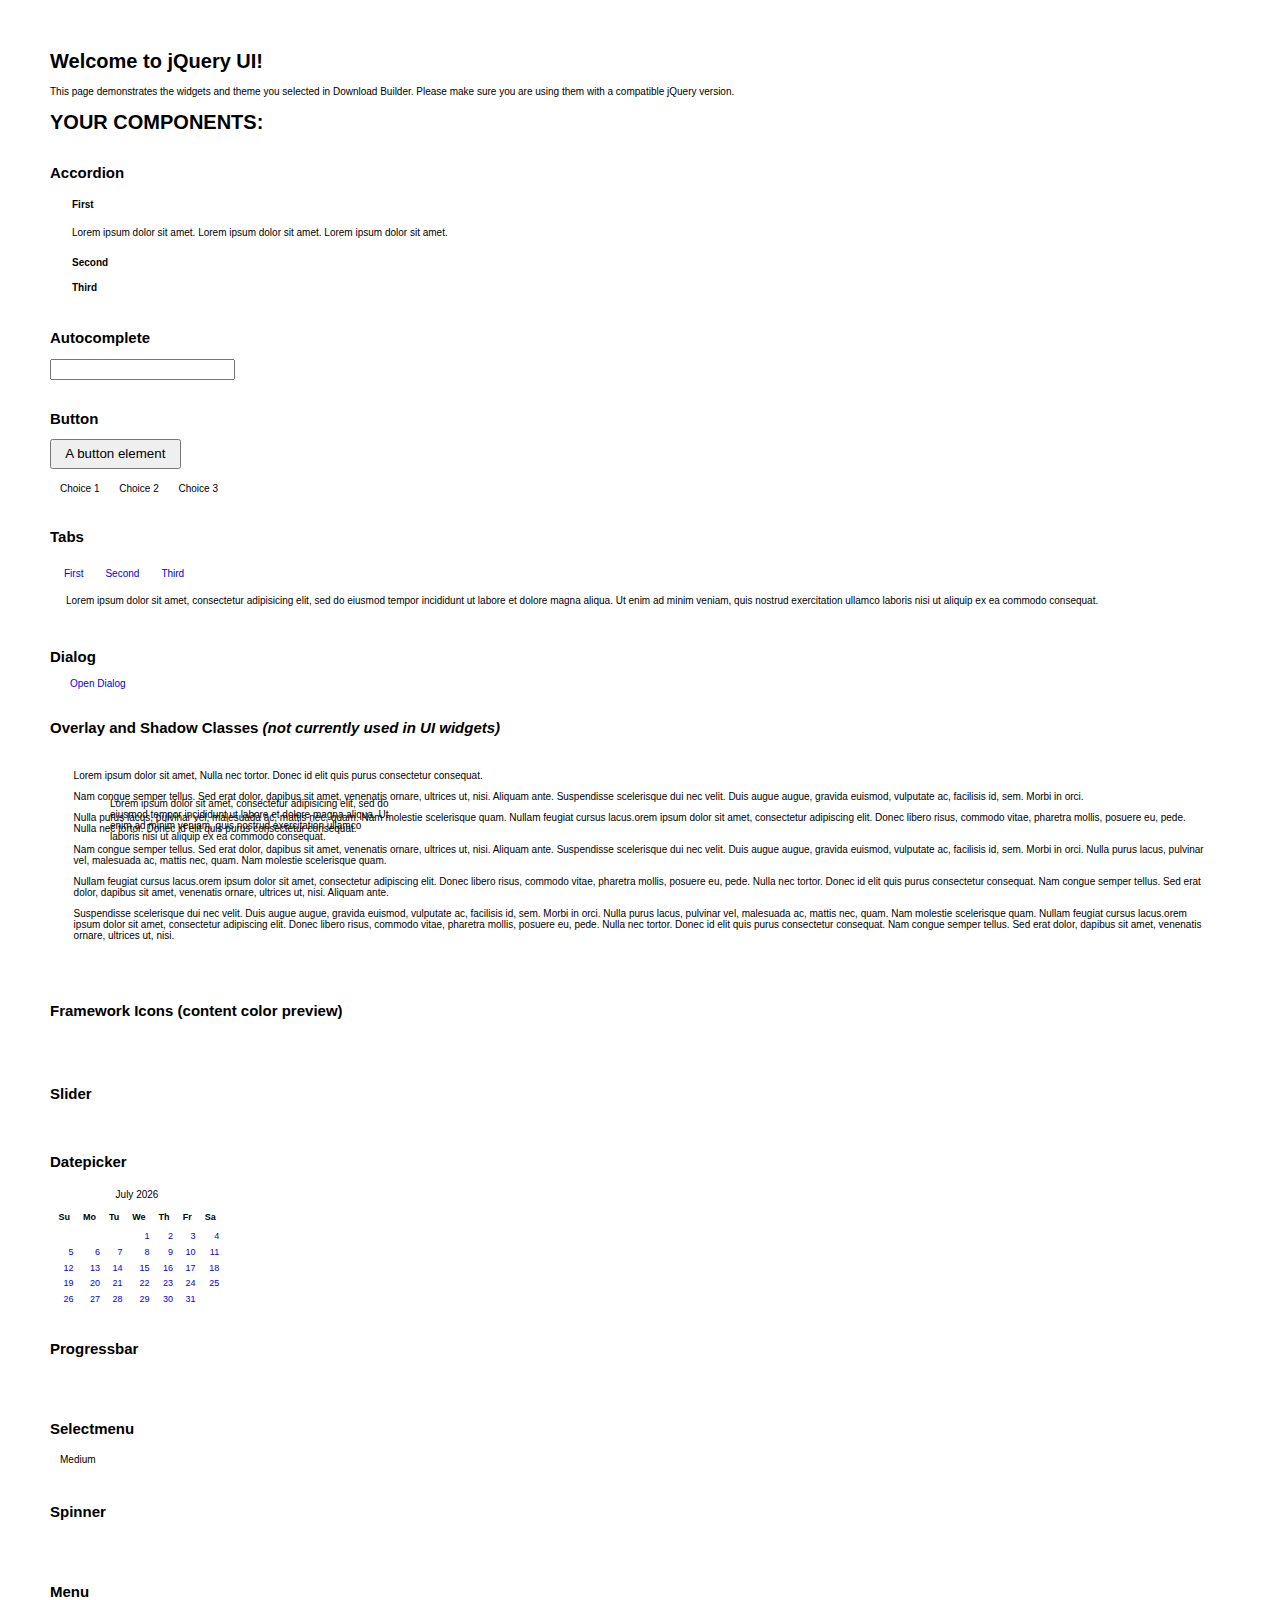
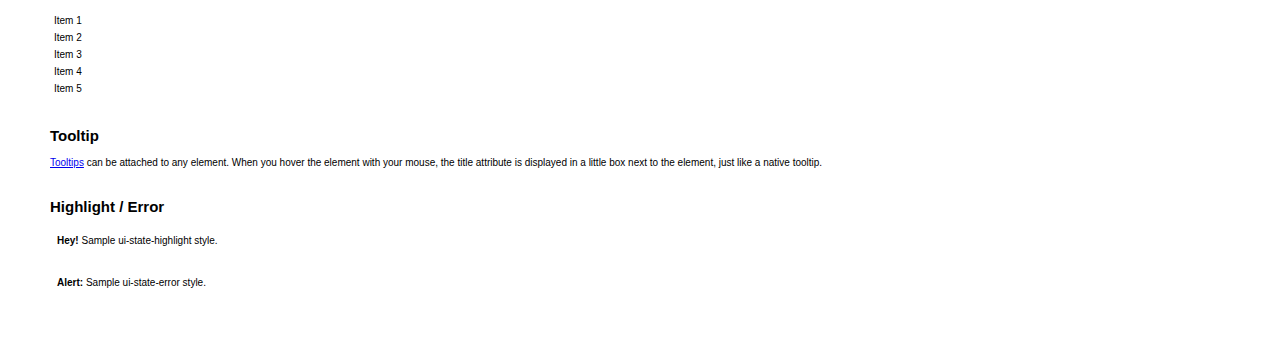
<file: aprendiendo/js/js/jquery-ui-1.11.4.custom/index.html>
<!doctype html>
<html lang="us">
<head>
	<meta charset="utf-8">
	<title>jQuery UI Example Page</title>
	<link href="jquery-ui.css" rel="stylesheet">
	<style>
	body{
		font: 62.5% "Trebuchet MS", sans-serif;
		margin: 50px;
	}
	.demoHeaders {
		margin-top: 2em;
	}
	#dialog-link {
		padding: .4em 1em .4em 20px;
		text-decoration: none;
		position: relative;
	}
	#dialog-link span.ui-icon {
		margin: 0 5px 0 0;
		position: absolute;
		left: .2em;
		top: 50%;
		margin-top: -8px;
	}
	#icons {
		margin: 0;
		padding: 0;
	}
	#icons li {
		margin: 2px;
		position: relative;
		padding: 4px 0;
		cursor: pointer;
		float: left;
		list-style: none;
	}
	#icons span.ui-icon {
		float: left;
		margin: 0 4px;
	}
	.fakewindowcontain .ui-widget-overlay {
		position: absolute;
	}
	select {
		width: 200px;
	}
	</style>
</head>
<body>

<h1>Welcome to jQuery UI!</h1>

<div class="ui-widget">
	<p>This page demonstrates the widgets and theme you selected in Download Builder. Please make sure you are using them with a compatible jQuery version.</p>
</div>

<h1>YOUR COMPONENTS:</h1>


<!-- Accordion -->
<h2 class="demoHeaders">Accordion</h2>
<div id="accordion">
	<h3>First</h3>
	<div>Lorem ipsum dolor sit amet. Lorem ipsum dolor sit amet. Lorem ipsum dolor sit amet.</div>
	<h3>Second</h3>
	<div>Phasellus mattis tincidunt nibh.</div>
	<h3>Third</h3>
	<div>Nam dui erat, auctor a, dignissim quis.</div>
</div>



<!-- Autocomplete -->
<h2 class="demoHeaders">Autocomplete</h2>
<div>
	<input id="autocomplete" title="type &quot;a&quot;">
</div>



<!-- Button -->
<h2 class="demoHeaders">Button</h2>
<button id="button">A button element</button>
<form style="margin-top: 1em;">
	<div id="radioset">
		<input type="radio" id="radio1" name="radio"><label for="radio1">Choice 1</label>
		<input type="radio" id="radio2" name="radio" checked="checked"><label for="radio2">Choice 2</label>
		<input type="radio" id="radio3" name="radio"><label for="radio3">Choice 3</label>
	</div>
</form>



<!-- Tabs -->
<h2 class="demoHeaders">Tabs</h2>
<div id="tabs">
	<ul>
		<li><a href="#tabs-1">First</a></li>
		<li><a href="#tabs-2">Second</a></li>
		<li><a href="#tabs-3">Third</a></li>
	</ul>
	<div id="tabs-1">Lorem ipsum dolor sit amet, consectetur adipisicing elit, sed do eiusmod tempor incididunt ut labore et dolore magna aliqua. Ut enim ad minim veniam, quis nostrud exercitation ullamco laboris nisi ut aliquip ex ea commodo consequat.</div>
	<div id="tabs-2">Phasellus mattis tincidunt nibh. Cras orci urna, blandit id, pretium vel, aliquet ornare, felis. Maecenas scelerisque sem non nisl. Fusce sed lorem in enim dictum bibendum.</div>
	<div id="tabs-3">Nam dui erat, auctor a, dignissim quis, sollicitudin eu, felis. Pellentesque nisi urna, interdum eget, sagittis et, consequat vestibulum, lacus. Mauris porttitor ullamcorper augue.</div>
</div>



<!-- Dialog NOTE: Dialog is not generated by UI in this demo so it can be visually styled in themeroller-->
<h2 class="demoHeaders">Dialog</h2>
<p><a href="#" id="dialog-link" class="ui-state-default ui-corner-all"><span class="ui-icon ui-icon-newwin"></span>Open Dialog</a></p>

<h2 class="demoHeaders">Overlay and Shadow Classes <em>(not currently used in UI widgets)</em></h2>
<div style="position: relative; width: 96%; height: 200px; padding:1% 2%; overflow:hidden;" class="fakewindowcontain">
	<p>Lorem ipsum dolor sit amet,  Nulla nec tortor. Donec id elit quis purus consectetur consequat. </p><p>Nam congue semper tellus. Sed erat dolor, dapibus sit amet, venenatis ornare, ultrices ut, nisi. Aliquam ante. Suspendisse scelerisque dui nec velit. Duis augue augue, gravida euismod, vulputate ac, facilisis id, sem. Morbi in orci. </p><p>Nulla purus lacus, pulvinar vel, malesuada ac, mattis nec, quam. Nam molestie scelerisque quam. Nullam feugiat cursus lacus.orem ipsum dolor sit amet, consectetur adipiscing elit. Donec libero risus, commodo vitae, pharetra mollis, posuere eu, pede. Nulla nec tortor. Donec id elit quis purus consectetur consequat. </p><p>Nam congue semper tellus. Sed erat dolor, dapibus sit amet, venenatis ornare, ultrices ut, nisi. Aliquam ante. Suspendisse scelerisque dui nec velit. Duis augue augue, gravida euismod, vulputate ac, facilisis id, sem. Morbi in orci. Nulla purus lacus, pulvinar vel, malesuada ac, mattis nec, quam. Nam molestie scelerisque quam. </p><p>Nullam feugiat cursus lacus.orem ipsum dolor sit amet, consectetur adipiscing elit. Donec libero risus, commodo vitae, pharetra mollis, posuere eu, pede. Nulla nec tortor. Donec id elit quis purus consectetur consequat. Nam congue semper tellus. Sed erat dolor, dapibus sit amet, venenatis ornare, ultrices ut, nisi. Aliquam ante. </p><p>Suspendisse scelerisque dui nec velit. Duis augue augue, gravida euismod, vulputate ac, facilisis id, sem. Morbi in orci. Nulla purus lacus, pulvinar vel, malesuada ac, mattis nec, quam. Nam molestie scelerisque quam. Nullam feugiat cursus lacus.orem ipsum dolor sit amet, consectetur adipiscing elit. Donec libero risus, commodo vitae, pharetra mollis, posuere eu, pede. Nulla nec tortor. Donec id elit quis purus consectetur consequat. Nam congue semper tellus. Sed erat dolor, dapibus sit amet, venenatis ornare, ultrices ut, nisi. </p>

	<!-- ui-dialog -->
	<div class="ui-overlay"><div class="ui-widget-overlay"></div><div class="ui-widget-shadow ui-corner-all" style="width: 302px; height: 152px; position: absolute; left: 50px; top: 30px;"></div></div>
	<div style="position: absolute; width: 280px; height: 130px;left: 50px; top: 30px; padding: 10px;" class="ui-widget ui-widget-content ui-corner-all">
		<div class="ui-dialog-content ui-widget-content" style="background: none; border: 0;">
			<p>Lorem ipsum dolor sit amet, consectetur adipisicing elit, sed do eiusmod tempor incididunt ut labore et dolore magna aliqua. Ut enim ad minim veniam, quis nostrud exercitation ullamco laboris nisi ut aliquip ex ea commodo consequat.</p>
		</div>
	</div>

</div>

<!-- ui-dialog -->
<div id="dialog" title="Dialog Title">
	<p>Lorem ipsum dolor sit amet, consectetur adipisicing elit, sed do eiusmod tempor incididunt ut labore et dolore magna aliqua. Ut enim ad minim veniam, quis nostrud exercitation ullamco laboris nisi ut aliquip ex ea commodo consequat.</p>
</div>



<h2 class="demoHeaders">Framework Icons (content color preview)</h2>
<ul id="icons" class="ui-widget ui-helper-clearfix">
	<li class="ui-state-default ui-corner-all" title=".ui-icon-carat-1-n"><span class="ui-icon ui-icon-carat-1-n"></span></li>
	<li class="ui-state-default ui-corner-all" title=".ui-icon-carat-1-ne"><span class="ui-icon ui-icon-carat-1-ne"></span></li>
	<li class="ui-state-default ui-corner-all" title=".ui-icon-carat-1-e"><span class="ui-icon ui-icon-carat-1-e"></span></li>
	<li class="ui-state-default ui-corner-all" title=".ui-icon-carat-1-se"><span class="ui-icon ui-icon-carat-1-se"></span></li>
	<li class="ui-state-default ui-corner-all" title=".ui-icon-carat-1-s"><span class="ui-icon ui-icon-carat-1-s"></span></li>
	<li class="ui-state-default ui-corner-all" title=".ui-icon-carat-1-sw"><span class="ui-icon ui-icon-carat-1-sw"></span></li>
	<li class="ui-state-default ui-corner-all" title=".ui-icon-carat-1-w"><span class="ui-icon ui-icon-carat-1-w"></span></li>
	<li class="ui-state-default ui-corner-all" title=".ui-icon-carat-1-nw"><span class="ui-icon ui-icon-carat-1-nw"></span></li>
	<li class="ui-state-default ui-corner-all" title=".ui-icon-carat-2-n-s"><span class="ui-icon ui-icon-carat-2-n-s"></span></li>
	<li class="ui-state-default ui-corner-all" title=".ui-icon-carat-2-e-w"><span class="ui-icon ui-icon-carat-2-e-w"></span></li>
	<li class="ui-state-default ui-corner-all" title=".ui-icon-triangle-1-n"><span class="ui-icon ui-icon-triangle-1-n"></span></li>
	<li class="ui-state-default ui-corner-all" title=".ui-icon-triangle-1-ne"><span class="ui-icon ui-icon-triangle-1-ne"></span></li>
	<li class="ui-state-default ui-corner-all" title=".ui-icon-triangle-1-e"><span class="ui-icon ui-icon-triangle-1-e"></span></li>
	<li class="ui-state-default ui-corner-all" title=".ui-icon-triangle-1-se"><span class="ui-icon ui-icon-triangle-1-se"></span></li>
	<li class="ui-state-default ui-corner-all" title=".ui-icon-triangle-1-s"><span class="ui-icon ui-icon-triangle-1-s"></span></li>
	<li class="ui-state-default ui-corner-all" title=".ui-icon-triangle-1-sw"><span class="ui-icon ui-icon-triangle-1-sw"></span></li>
	<li class="ui-state-default ui-corner-all" title=".ui-icon-triangle-1-w"><span class="ui-icon ui-icon-triangle-1-w"></span></li>
	<li class="ui-state-default ui-corner-all" title=".ui-icon-triangle-1-nw"><span class="ui-icon ui-icon-triangle-1-nw"></span></li>
	<li class="ui-state-default ui-corner-all" title=".ui-icon-triangle-2-n-s"><span class="ui-icon ui-icon-triangle-2-n-s"></span></li>
	<li class="ui-state-default ui-corner-all" title=".ui-icon-triangle-2-e-w"><span class="ui-icon ui-icon-triangle-2-e-w"></span></li>
	<li class="ui-state-default ui-corner-all" title=".ui-icon-arrow-1-n"><span class="ui-icon ui-icon-arrow-1-n"></span></li>
	<li class="ui-state-default ui-corner-all" title=".ui-icon-arrow-1-ne"><span class="ui-icon ui-icon-arrow-1-ne"></span></li>
	<li class="ui-state-default ui-corner-all" title=".ui-icon-arrow-1-e"><span class="ui-icon ui-icon-arrow-1-e"></span></li>
	<li class="ui-state-default ui-corner-all" title=".ui-icon-arrow-1-se"><span class="ui-icon ui-icon-arrow-1-se"></span></li>
	<li class="ui-state-default ui-corner-all" title=".ui-icon-arrow-1-s"><span class="ui-icon ui-icon-arrow-1-s"></span></li>
	<li class="ui-state-default ui-corner-all" title=".ui-icon-arrow-1-sw"><span class="ui-icon ui-icon-arrow-1-sw"></span></li>
	<li class="ui-state-default ui-corner-all" title=".ui-icon-arrow-1-w"><span class="ui-icon ui-icon-arrow-1-w"></span></li>
	<li class="ui-state-default ui-corner-all" title=".ui-icon-arrow-1-nw"><span class="ui-icon ui-icon-arrow-1-nw"></span></li>
	<li class="ui-state-default ui-corner-all" title=".ui-icon-arrow-2-n-s"><span class="ui-icon ui-icon-arrow-2-n-s"></span></li>
	<li class="ui-state-default ui-corner-all" title=".ui-icon-arrow-2-ne-sw"><span class="ui-icon ui-icon-arrow-2-ne-sw"></span></li>
	<li class="ui-state-default ui-corner-all" title=".ui-icon-arrow-2-e-w"><span class="ui-icon ui-icon-arrow-2-e-w"></span></li>
	<li class="ui-state-default ui-corner-all" title=".ui-icon-arrow-2-se-nw"><span class="ui-icon ui-icon-arrow-2-se-nw"></span></li>
	<li class="ui-state-default ui-corner-all" title=".ui-icon-arrowstop-1-n"><span class="ui-icon ui-icon-arrowstop-1-n"></span></li>
	<li class="ui-state-default ui-corner-all" title=".ui-icon-arrowstop-1-e"><span class="ui-icon ui-icon-arrowstop-1-e"></span></li>
	<li class="ui-state-default ui-corner-all" title=".ui-icon-arrowstop-1-s"><span class="ui-icon ui-icon-arrowstop-1-s"></span></li>
	<li class="ui-state-default ui-corner-all" title=".ui-icon-arrowstop-1-w"><span class="ui-icon ui-icon-arrowstop-1-w"></span></li>
	<li class="ui-state-default ui-corner-all" title=".ui-icon-arrowthick-1-n"><span class="ui-icon ui-icon-arrowthick-1-n"></span></li>
	<li class="ui-state-default ui-corner-all" title=".ui-icon-arrowthick-1-ne"><span class="ui-icon ui-icon-arrowthick-1-ne"></span></li>
	<li class="ui-state-default ui-corner-all" title=".ui-icon-arrowthick-1-e"><span class="ui-icon ui-icon-arrowthick-1-e"></span></li>
	<li class="ui-state-default ui-corner-all" title=".ui-icon-arrowthick-1-se"><span class="ui-icon ui-icon-arrowthick-1-se"></span></li>
	<li class="ui-state-default ui-corner-all" title=".ui-icon-arrowthick-1-s"><span class="ui-icon ui-icon-arrowthick-1-s"></span></li>
	<li class="ui-state-default ui-corner-all" title=".ui-icon-arrowthick-1-sw"><span class="ui-icon ui-icon-arrowthick-1-sw"></span></li>
	<li class="ui-state-default ui-corner-all" title=".ui-icon-arrowthick-1-w"><span class="ui-icon ui-icon-arrowthick-1-w"></span></li>
	<li class="ui-state-default ui-corner-all" title=".ui-icon-arrowthick-1-nw"><span class="ui-icon ui-icon-arrowthick-1-nw"></span></li>
	<li class="ui-state-default ui-corner-all" title=".ui-icon-arrowthick-2-n-s"><span class="ui-icon ui-icon-arrowthick-2-n-s"></span></li>
	<li class="ui-state-default ui-corner-all" title=".ui-icon-arrowthick-2-ne-sw"><span class="ui-icon ui-icon-arrowthick-2-ne-sw"></span></li>
	<li class="ui-state-default ui-corner-all" title=".ui-icon-arrowthick-2-e-w"><span class="ui-icon ui-icon-arrowthick-2-e-w"></span></li>
	<li class="ui-state-default ui-corner-all" title=".ui-icon-arrowthick-2-se-nw"><span class="ui-icon ui-icon-arrowthick-2-se-nw"></span></li>
	<li class="ui-state-default ui-corner-all" title=".ui-icon-arrowthickstop-1-n"><span class="ui-icon ui-icon-arrowthickstop-1-n"></span></li>
	<li class="ui-state-default ui-corner-all" title=".ui-icon-arrowthickstop-1-e"><span class="ui-icon ui-icon-arrowthickstop-1-e"></span></li>
	<li class="ui-state-default ui-corner-all" title=".ui-icon-arrowthickstop-1-s"><span class="ui-icon ui-icon-arrowthickstop-1-s"></span></li>
	<li class="ui-state-default ui-corner-all" title=".ui-icon-arrowthickstop-1-w"><span class="ui-icon ui-icon-arrowthickstop-1-w"></span></li>
	<li class="ui-state-default ui-corner-all" title=".ui-icon-arrowreturnthick-1-w"><span class="ui-icon ui-icon-arrowreturnthick-1-w"></span></li>
	<li class="ui-state-default ui-corner-all" title=".ui-icon-arrowreturnthick-1-n"><span class="ui-icon ui-icon-arrowreturnthick-1-n"></span></li>
	<li class="ui-state-default ui-corner-all" title=".ui-icon-arrowreturnthick-1-e"><span class="ui-icon ui-icon-arrowreturnthick-1-e"></span></li>
	<li class="ui-state-default ui-corner-all" title=".ui-icon-arrowreturnthick-1-s"><span class="ui-icon ui-icon-arrowreturnthick-1-s"></span></li>
	<li class="ui-state-default ui-corner-all" title=".ui-icon-arrowreturn-1-w"><span class="ui-icon ui-icon-arrowreturn-1-w"></span></li>
	<li class="ui-state-default ui-corner-all" title=".ui-icon-arrowreturn-1-n"><span class="ui-icon ui-icon-arrowreturn-1-n"></span></li>
	<li class="ui-state-default ui-corner-all" title=".ui-icon-arrowreturn-1-e"><span class="ui-icon ui-icon-arrowreturn-1-e"></span></li>
	<li class="ui-state-default ui-corner-all" title=".ui-icon-arrowreturn-1-s"><span class="ui-icon ui-icon-arrowreturn-1-s"></span></li>
	<li class="ui-state-default ui-corner-all" title=".ui-icon-arrowrefresh-1-w"><span class="ui-icon ui-icon-arrowrefresh-1-w"></span></li>
	<li class="ui-state-default ui-corner-all" title=".ui-icon-arrowrefresh-1-n"><span class="ui-icon ui-icon-arrowrefresh-1-n"></span></li>
	<li class="ui-state-default ui-corner-all" title=".ui-icon-arrowrefresh-1-e"><span class="ui-icon ui-icon-arrowrefresh-1-e"></span></li>
	<li class="ui-state-default ui-corner-all" title=".ui-icon-arrowrefresh-1-s"><span class="ui-icon ui-icon-arrowrefresh-1-s"></span></li>
	<li class="ui-state-default ui-corner-all" title=".ui-icon-arrow-4"><span class="ui-icon ui-icon-arrow-4"></span></li>
	<li class="ui-state-default ui-corner-all" title=".ui-icon-arrow-4-diag"><span class="ui-icon ui-icon-arrow-4-diag"></span></li>
	<li class="ui-state-default ui-corner-all" title=".ui-icon-extlink"><span class="ui-icon ui-icon-extlink"></span></li>
	<li class="ui-state-default ui-corner-all" title=".ui-icon-newwin"><span class="ui-icon ui-icon-newwin"></span></li>
	<li class="ui-state-default ui-corner-all" title=".ui-icon-refresh"><span class="ui-icon ui-icon-refresh"></span></li>
	<li class="ui-state-default ui-corner-all" title=".ui-icon-shuffle"><span class="ui-icon ui-icon-shuffle"></span></li>
	<li class="ui-state-default ui-corner-all" title=".ui-icon-transfer-e-w"><span class="ui-icon ui-icon-transfer-e-w"></span></li>
	<li class="ui-state-default ui-corner-all" title=".ui-icon-transferthick-e-w"><span class="ui-icon ui-icon-transferthick-e-w"></span></li>
	<li class="ui-state-default ui-corner-all" title=".ui-icon-folder-collapsed"><span class="ui-icon ui-icon-folder-collapsed"></span></li>
	<li class="ui-state-default ui-corner-all" title=".ui-icon-folder-open"><span class="ui-icon ui-icon-folder-open"></span></li>
	<li class="ui-state-default ui-corner-all" title=".ui-icon-document"><span class="ui-icon ui-icon-document"></span></li>
	<li class="ui-state-default ui-corner-all" title=".ui-icon-document-b"><span class="ui-icon ui-icon-document-b"></span></li>
	<li class="ui-state-default ui-corner-all" title=".ui-icon-note"><span class="ui-icon ui-icon-note"></span></li>
	<li class="ui-state-default ui-corner-all" title=".ui-icon-mail-closed"><span class="ui-icon ui-icon-mail-closed"></span></li>
	<li class="ui-state-default ui-corner-all" title=".ui-icon-mail-open"><span class="ui-icon ui-icon-mail-open"></span></li>
	<li class="ui-state-default ui-corner-all" title=".ui-icon-suitcase"><span class="ui-icon ui-icon-suitcase"></span></li>
	<li class="ui-state-default ui-corner-all" title=".ui-icon-comment"><span class="ui-icon ui-icon-comment"></span></li>
	<li class="ui-state-default ui-corner-all" title=".ui-icon-person"><span class="ui-icon ui-icon-person"></span></li>
	<li class="ui-state-default ui-corner-all" title=".ui-icon-print"><span class="ui-icon ui-icon-print"></span></li>
	<li class="ui-state-default ui-corner-all" title=".ui-icon-trash"><span class="ui-icon ui-icon-trash"></span></li>
	<li class="ui-state-default ui-corner-all" title=".ui-icon-locked"><span class="ui-icon ui-icon-locked"></span></li>
	<li class="ui-state-default ui-corner-all" title=".ui-icon-unlocked"><span class="ui-icon ui-icon-unlocked"></span></li>
	<li class="ui-state-default ui-corner-all" title=".ui-icon-bookmark"><span class="ui-icon ui-icon-bookmark"></span></li>
	<li class="ui-state-default ui-corner-all" title=".ui-icon-tag"><span class="ui-icon ui-icon-tag"></span></li>
	<li class="ui-state-default ui-corner-all" title=".ui-icon-home"><span class="ui-icon ui-icon-home"></span></li>
	<li class="ui-state-default ui-corner-all" title=".ui-icon-flag"><span class="ui-icon ui-icon-flag"></span></li>
	<li class="ui-state-default ui-corner-all" title=".ui-icon-calculator"><span class="ui-icon ui-icon-calculator"></span></li>
	<li class="ui-state-default ui-corner-all" title=".ui-icon-cart"><span class="ui-icon ui-icon-cart"></span></li>
	<li class="ui-state-default ui-corner-all" title=".ui-icon-pencil"><span class="ui-icon ui-icon-pencil"></span></li>
	<li class="ui-state-default ui-corner-all" title=".ui-icon-clock"><span class="ui-icon ui-icon-clock"></span></li>
	<li class="ui-state-default ui-corner-all" title=".ui-icon-disk"><span class="ui-icon ui-icon-disk"></span></li>
	<li class="ui-state-default ui-corner-all" title=".ui-icon-calendar"><span class="ui-icon ui-icon-calendar"></span></li>
	<li class="ui-state-default ui-corner-all" title=".ui-icon-zoomin"><span class="ui-icon ui-icon-zoomin"></span></li>
	<li class="ui-state-default ui-corner-all" title=".ui-icon-zoomout"><span class="ui-icon ui-icon-zoomout"></span></li>
	<li class="ui-state-default ui-corner-all" title=".ui-icon-search"><span class="ui-icon ui-icon-search"></span></li>
	<li class="ui-state-default ui-corner-all" title=".ui-icon-wrench"><span class="ui-icon ui-icon-wrench"></span></li>
	<li class="ui-state-default ui-corner-all" title=".ui-icon-gear"><span class="ui-icon ui-icon-gear"></span></li>
	<li class="ui-state-default ui-corner-all" title=".ui-icon-heart"><span class="ui-icon ui-icon-heart"></span></li>
	<li class="ui-state-default ui-corner-all" title=".ui-icon-star"><span class="ui-icon ui-icon-star"></span></li>
	<li class="ui-state-default ui-corner-all" title=".ui-icon-link"><span class="ui-icon ui-icon-link"></span></li>
	<li class="ui-state-default ui-corner-all" title=".ui-icon-cancel"><span class="ui-icon ui-icon-cancel"></span></li>
	<li class="ui-state-default ui-corner-all" title=".ui-icon-plus"><span class="ui-icon ui-icon-plus"></span></li>
	<li class="ui-state-default ui-corner-all" title=".ui-icon-plusthick"><span class="ui-icon ui-icon-plusthick"></span></li>
	<li class="ui-state-default ui-corner-all" title=".ui-icon-minus"><span class="ui-icon ui-icon-minus"></span></li>
	<li class="ui-state-default ui-corner-all" title=".ui-icon-minusthick"><span class="ui-icon ui-icon-minusthick"></span></li>
	<li class="ui-state-default ui-corner-all" title=".ui-icon-close"><span class="ui-icon ui-icon-close"></span></li>
	<li class="ui-state-default ui-corner-all" title=".ui-icon-closethick"><span class="ui-icon ui-icon-closethick"></span></li>
	<li class="ui-state-default ui-corner-all" title=".ui-icon-key"><span class="ui-icon ui-icon-key"></span></li>
	<li class="ui-state-default ui-corner-all" title=".ui-icon-lightbulb"><span class="ui-icon ui-icon-lightbulb"></span></li>
	<li class="ui-state-default ui-corner-all" title=".ui-icon-scissors"><span class="ui-icon ui-icon-scissors"></span></li>
	<li class="ui-state-default ui-corner-all" title=".ui-icon-clipboard"><span class="ui-icon ui-icon-clipboard"></span></li>
	<li class="ui-state-default ui-corner-all" title=".ui-icon-copy"><span class="ui-icon ui-icon-copy"></span></li>
	<li class="ui-state-default ui-corner-all" title=".ui-icon-contact"><span class="ui-icon ui-icon-contact"></span></li>
	<li class="ui-state-default ui-corner-all" title=".ui-icon-image"><span class="ui-icon ui-icon-image"></span></li>
	<li class="ui-state-default ui-corner-all" title=".ui-icon-video"><span class="ui-icon ui-icon-video"></span></li>
	<li class="ui-state-default ui-corner-all" title=".ui-icon-script"><span class="ui-icon ui-icon-script"></span></li>
	<li class="ui-state-default ui-corner-all" title=".ui-icon-alert"><span class="ui-icon ui-icon-alert"></span></li>
	<li class="ui-state-default ui-corner-all" title=".ui-icon-info"><span class="ui-icon ui-icon-info"></span></li>
	<li class="ui-state-default ui-corner-all" title=".ui-icon-notice"><span class="ui-icon ui-icon-notice"></span></li>
	<li class="ui-state-default ui-corner-all" title=".ui-icon-help"><span class="ui-icon ui-icon-help"></span></li>
	<li class="ui-state-default ui-corner-all" title=".ui-icon-check"><span class="ui-icon ui-icon-check"></span></li>
	<li class="ui-state-default ui-corner-all" title=".ui-icon-bullet"><span class="ui-icon ui-icon-bullet"></span></li>
	<li class="ui-state-default ui-corner-all" title=".ui-icon-radio-off"><span class="ui-icon ui-icon-radio-off"></span></li>
	<li class="ui-state-default ui-corner-all" title=".ui-icon-radio-on"><span class="ui-icon ui-icon-radio-on"></span></li>
	<li class="ui-state-default ui-corner-all" title=".ui-icon-pin-w"><span class="ui-icon ui-icon-pin-w"></span></li>
	<li class="ui-state-default ui-corner-all" title=".ui-icon-pin-s"><span class="ui-icon ui-icon-pin-s"></span></li>
	<li class="ui-state-default ui-corner-all" title=".ui-icon-play"><span class="ui-icon ui-icon-play"></span></li>
	<li class="ui-state-default ui-corner-all" title=".ui-icon-pause"><span class="ui-icon ui-icon-pause"></span></li>
	<li class="ui-state-default ui-corner-all" title=".ui-icon-seek-next"><span class="ui-icon ui-icon-seek-next"></span></li>
	<li class="ui-state-default ui-corner-all" title=".ui-icon-seek-prev"><span class="ui-icon ui-icon-seek-prev"></span></li>
	<li class="ui-state-default ui-corner-all" title=".ui-icon-seek-end"><span class="ui-icon ui-icon-seek-end"></span></li>
	<li class="ui-state-default ui-corner-all" title=".ui-icon-seek-first"><span class="ui-icon ui-icon-seek-first"></span></li>
	<li class="ui-state-default ui-corner-all" title=".ui-icon-stop"><span class="ui-icon ui-icon-stop"></span></li>
	<li class="ui-state-default ui-corner-all" title=".ui-icon-eject"><span class="ui-icon ui-icon-eject"></span></li>
	<li class="ui-state-default ui-corner-all" title=".ui-icon-volume-off"><span class="ui-icon ui-icon-volume-off"></span></li>
	<li class="ui-state-default ui-corner-all" title=".ui-icon-volume-on"><span class="ui-icon ui-icon-volume-on"></span></li>
	<li class="ui-state-default ui-corner-all" title=".ui-icon-power"><span class="ui-icon ui-icon-power"></span></li>
	<li class="ui-state-default ui-corner-all" title=".ui-icon-signal-diag"><span class="ui-icon ui-icon-signal-diag"></span></li>
	<li class="ui-state-default ui-corner-all" title=".ui-icon-signal"><span class="ui-icon ui-icon-signal"></span></li>
	<li class="ui-state-default ui-corner-all" title=".ui-icon-battery-0"><span class="ui-icon ui-icon-battery-0"></span></li>
	<li class="ui-state-default ui-corner-all" title=".ui-icon-battery-1"><span class="ui-icon ui-icon-battery-1"></span></li>
	<li class="ui-state-default ui-corner-all" title=".ui-icon-battery-2"><span class="ui-icon ui-icon-battery-2"></span></li>
	<li class="ui-state-default ui-corner-all" title=".ui-icon-battery-3"><span class="ui-icon ui-icon-battery-3"></span></li>
	<li class="ui-state-default ui-corner-all" title=".ui-icon-circle-plus"><span class="ui-icon ui-icon-circle-plus"></span></li>
	<li class="ui-state-default ui-corner-all" title=".ui-icon-circle-minus"><span class="ui-icon ui-icon-circle-minus"></span></li>
	<li class="ui-state-default ui-corner-all" title=".ui-icon-circle-close"><span class="ui-icon ui-icon-circle-close"></span></li>
	<li class="ui-state-default ui-corner-all" title=".ui-icon-circle-triangle-e"><span class="ui-icon ui-icon-circle-triangle-e"></span></li>
	<li class="ui-state-default ui-corner-all" title=".ui-icon-circle-triangle-s"><span class="ui-icon ui-icon-circle-triangle-s"></span></li>
	<li class="ui-state-default ui-corner-all" title=".ui-icon-circle-triangle-w"><span class="ui-icon ui-icon-circle-triangle-w"></span></li>
	<li class="ui-state-default ui-corner-all" title=".ui-icon-circle-triangle-n"><span class="ui-icon ui-icon-circle-triangle-n"></span></li>
	<li class="ui-state-default ui-corner-all" title=".ui-icon-circle-arrow-e"><span class="ui-icon ui-icon-circle-arrow-e"></span></li>
	<li class="ui-state-default ui-corner-all" title=".ui-icon-circle-arrow-s"><span class="ui-icon ui-icon-circle-arrow-s"></span></li>
	<li class="ui-state-default ui-corner-all" title=".ui-icon-circle-arrow-w"><span class="ui-icon ui-icon-circle-arrow-w"></span></li>
	<li class="ui-state-default ui-corner-all" title=".ui-icon-circle-arrow-n"><span class="ui-icon ui-icon-circle-arrow-n"></span></li>
	<li class="ui-state-default ui-corner-all" title=".ui-icon-circle-zoomin"><span class="ui-icon ui-icon-circle-zoomin"></span></li>
	<li class="ui-state-default ui-corner-all" title=".ui-icon-circle-zoomout"><span class="ui-icon ui-icon-circle-zoomout"></span></li>
	<li class="ui-state-default ui-corner-all" title=".ui-icon-circle-check"><span class="ui-icon ui-icon-circle-check"></span></li>
	<li class="ui-state-default ui-corner-all" title=".ui-icon-circlesmall-plus"><span class="ui-icon ui-icon-circlesmall-plus"></span></li>
	<li class="ui-state-default ui-corner-all" title=".ui-icon-circlesmall-minus"><span class="ui-icon ui-icon-circlesmall-minus"></span></li>
	<li class="ui-state-default ui-corner-all" title=".ui-icon-circlesmall-close"><span class="ui-icon ui-icon-circlesmall-close"></span></li>
	<li class="ui-state-default ui-corner-all" title=".ui-icon-squaresmall-plus"><span class="ui-icon ui-icon-squaresmall-plus"></span></li>
	<li class="ui-state-default ui-corner-all" title=".ui-icon-squaresmall-minus"><span class="ui-icon ui-icon-squaresmall-minus"></span></li>
	<li class="ui-state-default ui-corner-all" title=".ui-icon-squaresmall-close"><span class="ui-icon ui-icon-squaresmall-close"></span></li>
	<li class="ui-state-default ui-corner-all" title=".ui-icon-grip-dotted-vertical"><span class="ui-icon ui-icon-grip-dotted-vertical"></span></li>
	<li class="ui-state-default ui-corner-all" title=".ui-icon-grip-dotted-horizontal"><span class="ui-icon ui-icon-grip-dotted-horizontal"></span></li>
	<li class="ui-state-default ui-corner-all" title=".ui-icon-grip-solid-vertical"><span class="ui-icon ui-icon-grip-solid-vertical"></span></li>
	<li class="ui-state-default ui-corner-all" title=".ui-icon-grip-solid-horizontal"><span class="ui-icon ui-icon-grip-solid-horizontal"></span></li>
	<li class="ui-state-default ui-corner-all" title=".ui-icon-gripsmall-diagonal-se"><span class="ui-icon ui-icon-gripsmall-diagonal-se"></span></li>
	<li class="ui-state-default ui-corner-all" title=".ui-icon-grip-diagonal-se"><span class="ui-icon ui-icon-grip-diagonal-se"></span></li>
</ul>


<!-- Slider -->
<h2 class="demoHeaders">Slider</h2>
<div id="slider"></div>



<!-- Datepicker -->
<h2 class="demoHeaders">Datepicker</h2>
<div id="datepicker"></div>



<!-- Progressbar -->
<h2 class="demoHeaders">Progressbar</h2>
<div id="progressbar"></div>



<!-- Progressbar -->
<h2 class="demoHeaders">Selectmenu</h2>
<select id="selectmenu">
	<option>Slower</option>
	<option>Slow</option>
	<option selected="selected">Medium</option>
	<option>Fast</option>
	<option>Faster</option>
</select>



<!-- Spinner -->
<h2 class="demoHeaders">Spinner</h2>
<input id="spinner">



<!-- Menu -->
<h2 class="demoHeaders">Menu</h2>
<ul style="width:100px;" id="menu">
	<li>Item 1</li>
	<li>Item 2</li>
	<li>Item 3
		<ul>
			<li>Item 3-1</li>
			<li>Item 3-2</li>
			<li>Item 3-3</li>
			<li>Item 3-4</li>
			<li>Item 3-5</li>
		</ul>
	</li>
	<li>Item 4</li>
	<li>Item 5</li>
</ul>



<!-- Tooltip -->
<h2 class="demoHeaders">Tooltip</h2>
<p id="tooltip">
	<a href="#" title="That&apos;s what this widget is">Tooltips</a> can be attached to any element. When you hover
the element with your mouse, the title attribute is displayed in a little box next to the element, just like a native tooltip.
</p>


<!-- Highlight / Error -->
<h2 class="demoHeaders">Highlight / Error</h2>
<div class="ui-widget">
	<div class="ui-state-highlight ui-corner-all" style="margin-top: 20px; padding: 0 .7em;">
		<p><span class="ui-icon ui-icon-info" style="float: left; margin-right: .3em;"></span>
		<strong>Hey!</strong> Sample ui-state-highlight style.</p>
	</div>
</div>
<br>
<div class="ui-widget">
	<div class="ui-state-error ui-corner-all" style="padding: 0 .7em;">
		<p><span class="ui-icon ui-icon-alert" style="float: left; margin-right: .3em;"></span>
		<strong>Alert:</strong> Sample ui-state-error style.</p>
	</div>
</div>

<script src="external/jquery/jquery.js"></script>
<script src="jquery-ui.js"></script>
<script>

$( "#accordion" ).accordion();



var availableTags = [
	"ActionScript",
	"AppleScript",
	"Asp",
	"BASIC",
	"C",
	"C++",
	"Clojure",
	"COBOL",
	"ColdFusion",
	"Erlang",
	"Fortran",
	"Groovy",
	"Haskell",
	"Java",
	"JavaScript",
	"Lisp",
	"Perl",
	"PHP",
	"Python",
	"Ruby",
	"Scala",
	"Scheme"
];
$( "#autocomplete" ).autocomplete({
	source: availableTags
});



$( "#button" ).button();
$( "#radioset" ).buttonset();



$( "#tabs" ).tabs();



$( "#dialog" ).dialog({
	autoOpen: false,
	width: 400,
	buttons: [
		{
			text: "Ok",
			click: function() {
				$( this ).dialog( "close" );
			}
		},
		{
			text: "Cancel",
			click: function() {
				$( this ).dialog( "close" );
			}
		}
	]
});

// Link to open the dialog
$( "#dialog-link" ).click(function( event ) {
	$( "#dialog" ).dialog( "open" );
	event.preventDefault();
});



$( "#datepicker" ).datepicker({
	inline: true
});



$( "#slider" ).slider({
	range: true,
	values: [ 17, 67 ]
});



$( "#progressbar" ).progressbar({
	value: 20
});



$( "#spinner" ).spinner();



$( "#menu" ).menu();



$( "#tooltip" ).tooltip();



$( "#selectmenu" ).selectmenu();


// Hover states on the static widgets
$( "#dialog-link, #icons li" ).hover(
	function() {
		$( this ).addClass( "ui-state-hover" );
	},
	function() {
		$( this ).removeClass( "ui-state-hover" );
	}
);
</script>
</body>
</html>
</file>
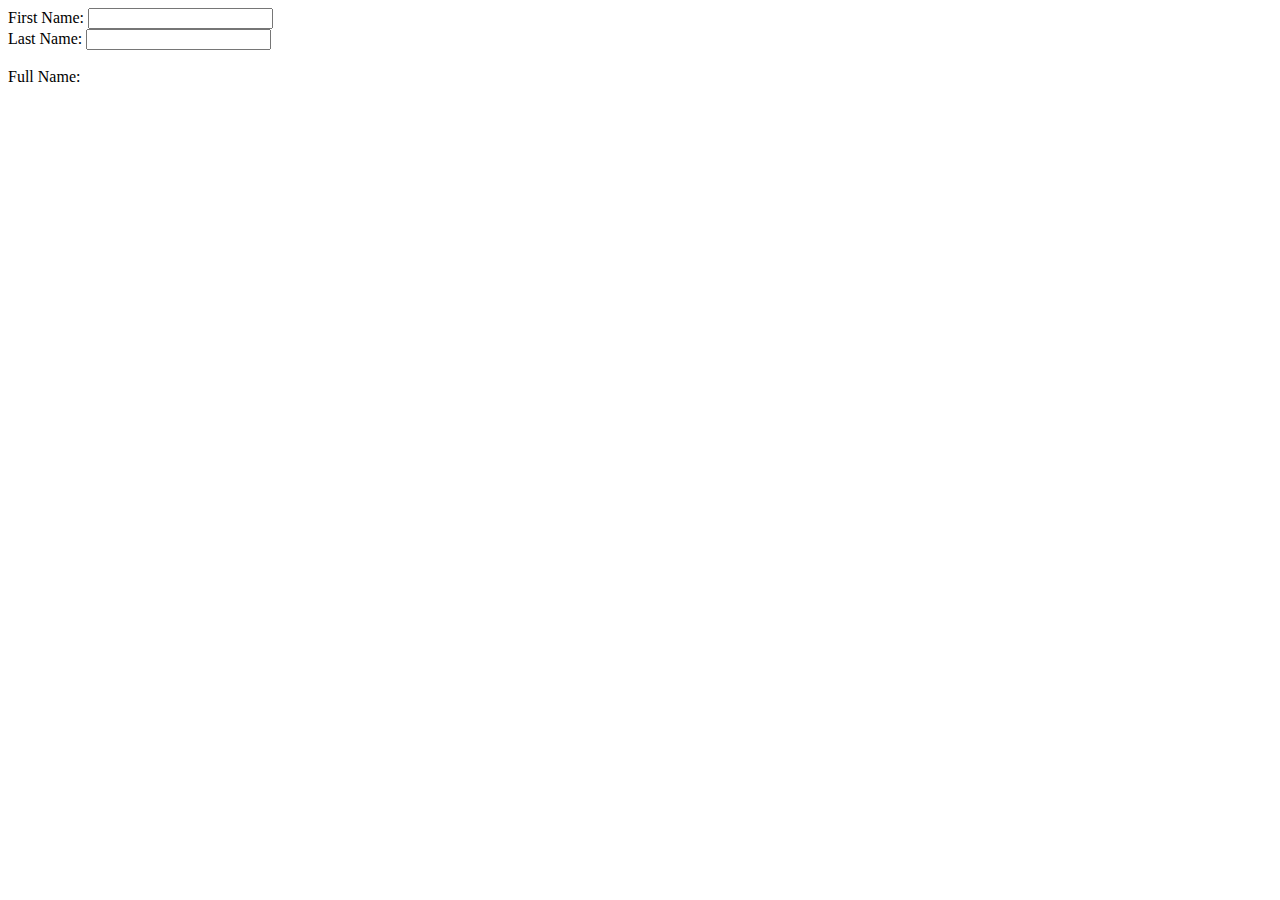
<file: Ejemplos/controller1.html>
<!DOCTYPE html>
<html>
<script src=' angular.min.js'></script>
<body>

<div ng-app="myApp" ng-controller="myCtrl">

First Name: <input type="text" ng-model="firstName"><br>
Last Name: <input type="text" ng-model="lastName"><br>
<br>
Full Name: {{firstName + " " + lastName | limitTo: 5}}

</div>

<script>
var app = angular.module('myApp', []);
app.controller('myCtrl', function($scope) {
    $scope.firstName = "";
    $scope.lastName = "";
});
</script>

</body>
</html>
</file>
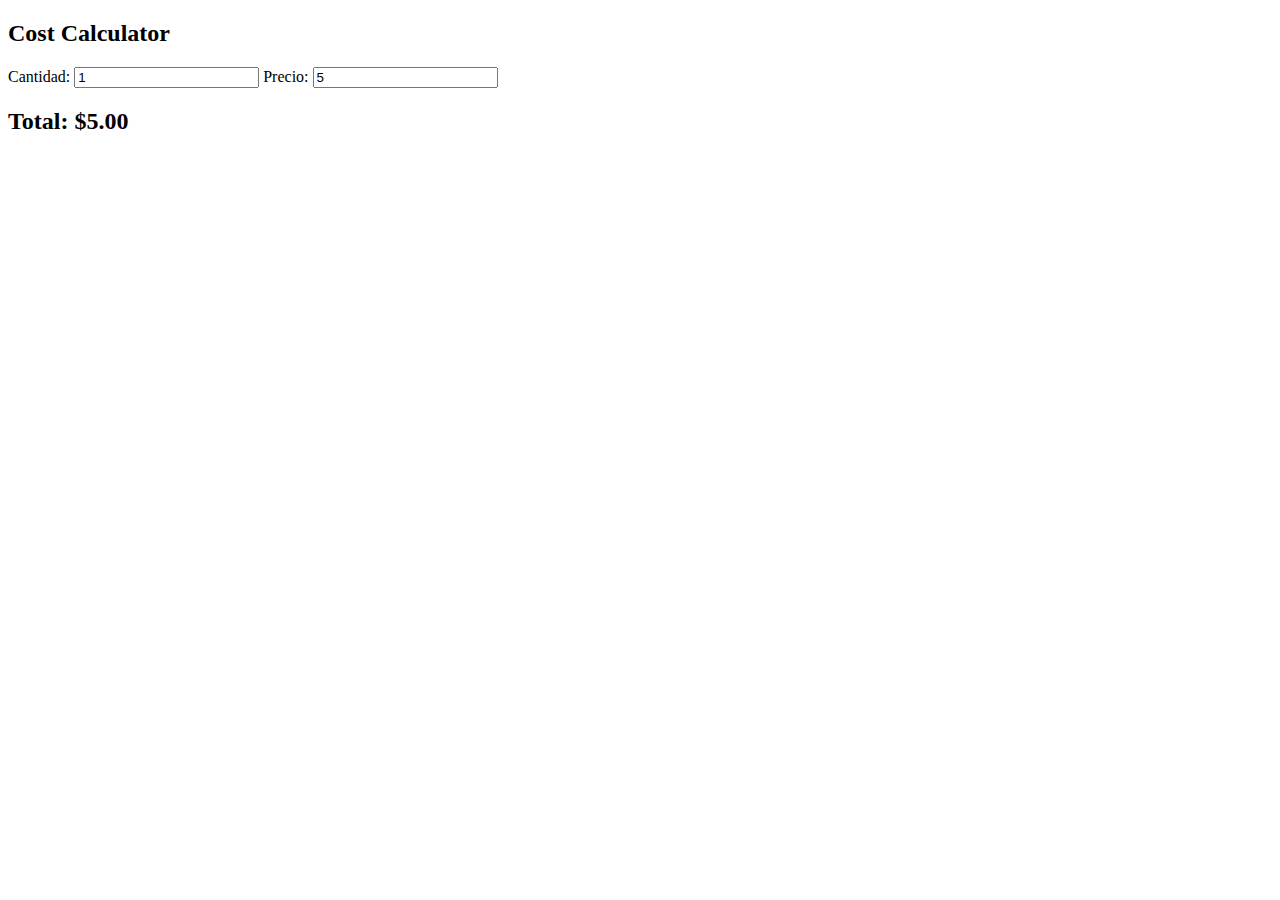
<file: Ejemplos/directives2.html>
<!DOCTYPE html>
<html>
<script src=' angular.min.js'></script>
<body>

<div ng-app="" data-ng-init="quantity=1;price=5">

<h2>Cost Calculator</h2>

Cantidad: <input type="number" ng-model="quantity">
Precio: <input type="number" ng-model="price">

<h2><b>Total: </b> {{quantity * price | currency}}</h2>

</div>

</body>
</html>
</file>
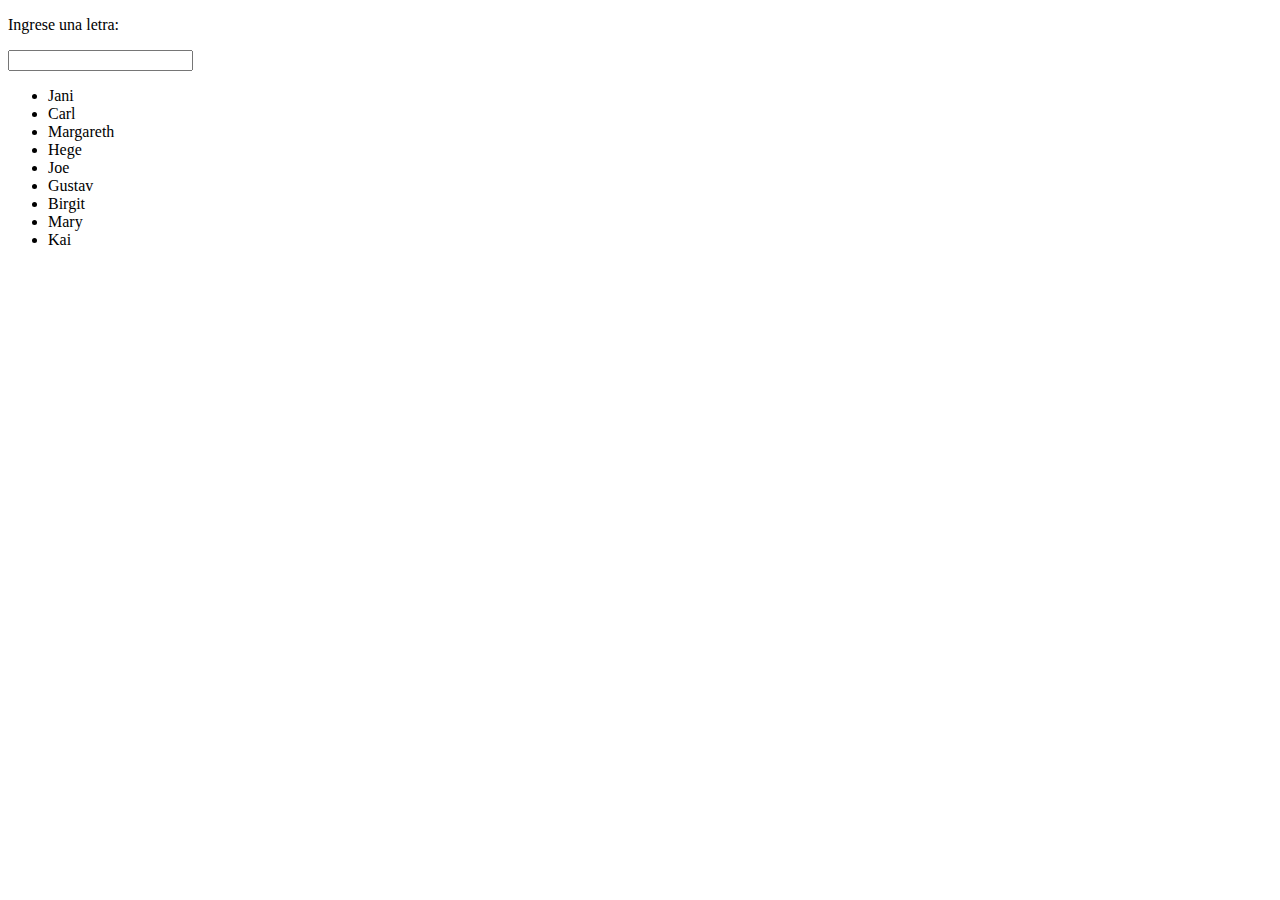
<file: Ejemplos/filtroTest.html>
<!DOCTYPE html>
<html>
<script src=' angular.min.js'></script>
<body>

<div ng-app="myApp" ng-controller="namesCtrl">

<p>Ingrese una letra:</p>

<p><input type="text" ng-model="test"></p>

<ul>
  <li ng-repeat="x in names | filter:test">
    {{ x }}
  </li>
</ul>

</div>

<script>
angular.module('myApp', []).controller('namesCtrl', function($scope) {
    $scope.names = [
        'Jani',
        'Carl',
        'Margareth',
        'Hege',
        'Joe',
        'Gustav',
        'Birgit',
        'Mary',
        'Kai'
    ];
});
</script>


</body>
</html>
</file>
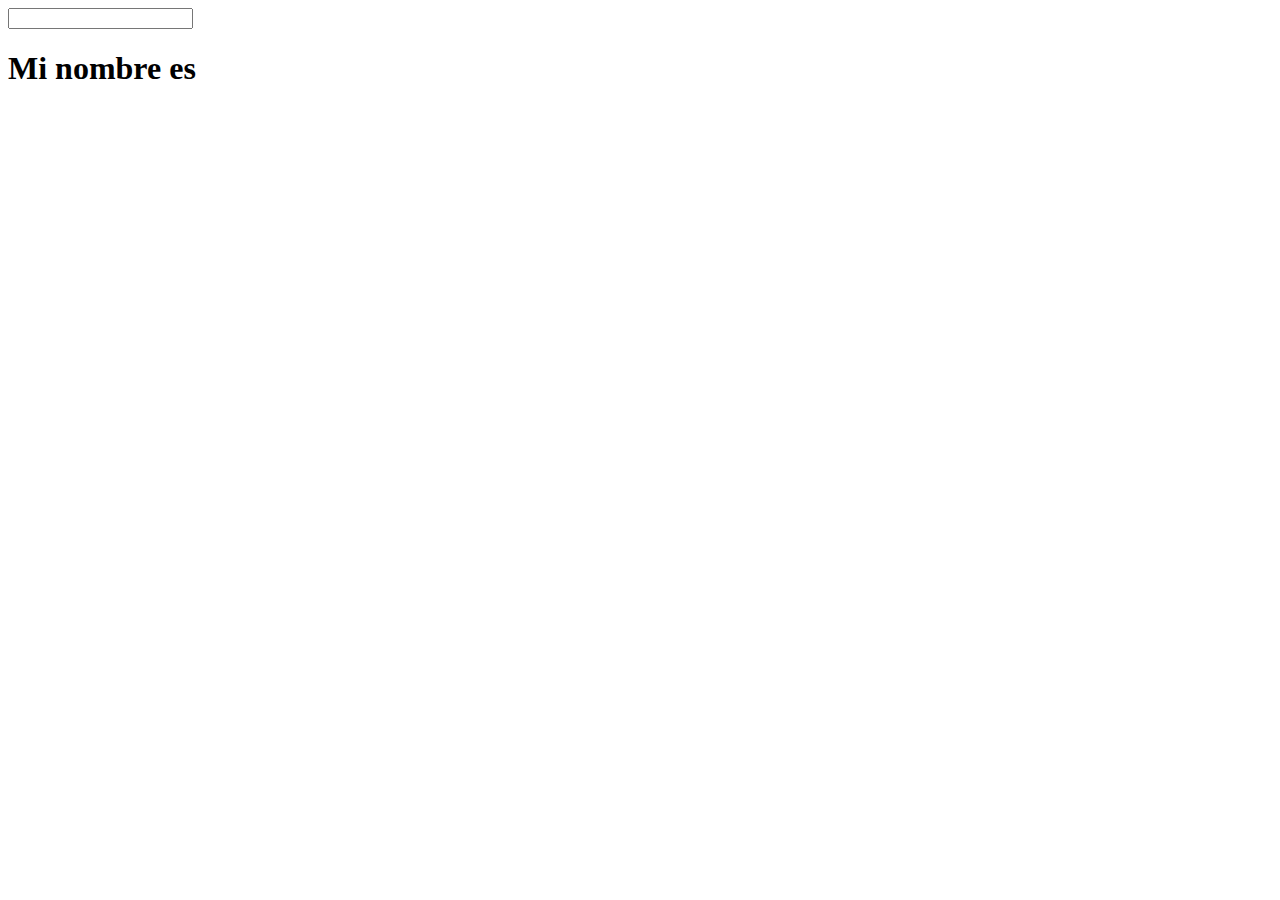
<file: Ejemplos/scope.html>
<!DOCTYPE html>
<html>
<script src=' angular.min.js'></script>
<body>

<div ng-app="myApp" ng-controller="myCtrl">

<input ng-model="name">

<h1>Mi nombre es {{name}}</h1>

</div>

<script>
var app = angular.module('myApp', []);
app.controller('myCtrl', function($scope) {
    $scope.name = "";
});
</script>

</body>
</html>
</file>
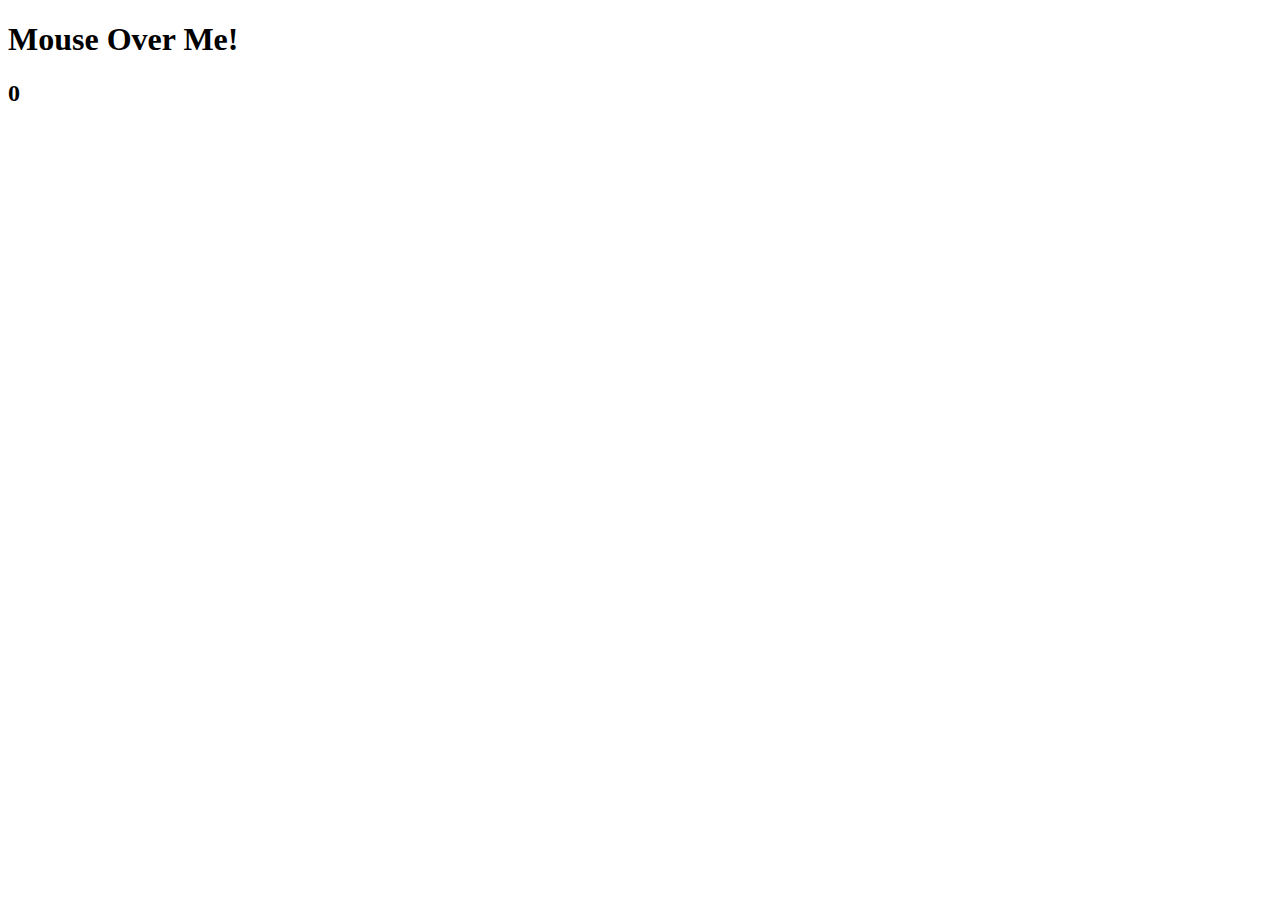
<file: EjemplosFVE/Evento.html>
<!DOCTYPE html>
<html>
<script src=' angular.min.js'></script>
<body>

<div ng-app="myApp" ng-controller="myCtrl">

<h1 ng-mousemove="count = count + 1">Mouse Over Me!</h1>

<h2>{{ count }}</h2>

</div>
<script>
var app = angular.module('myApp', []);
app.controller('myCtrl', function($scope) {
    $scope.count = 0;
});
</script> 

</body>
</html>
</file>
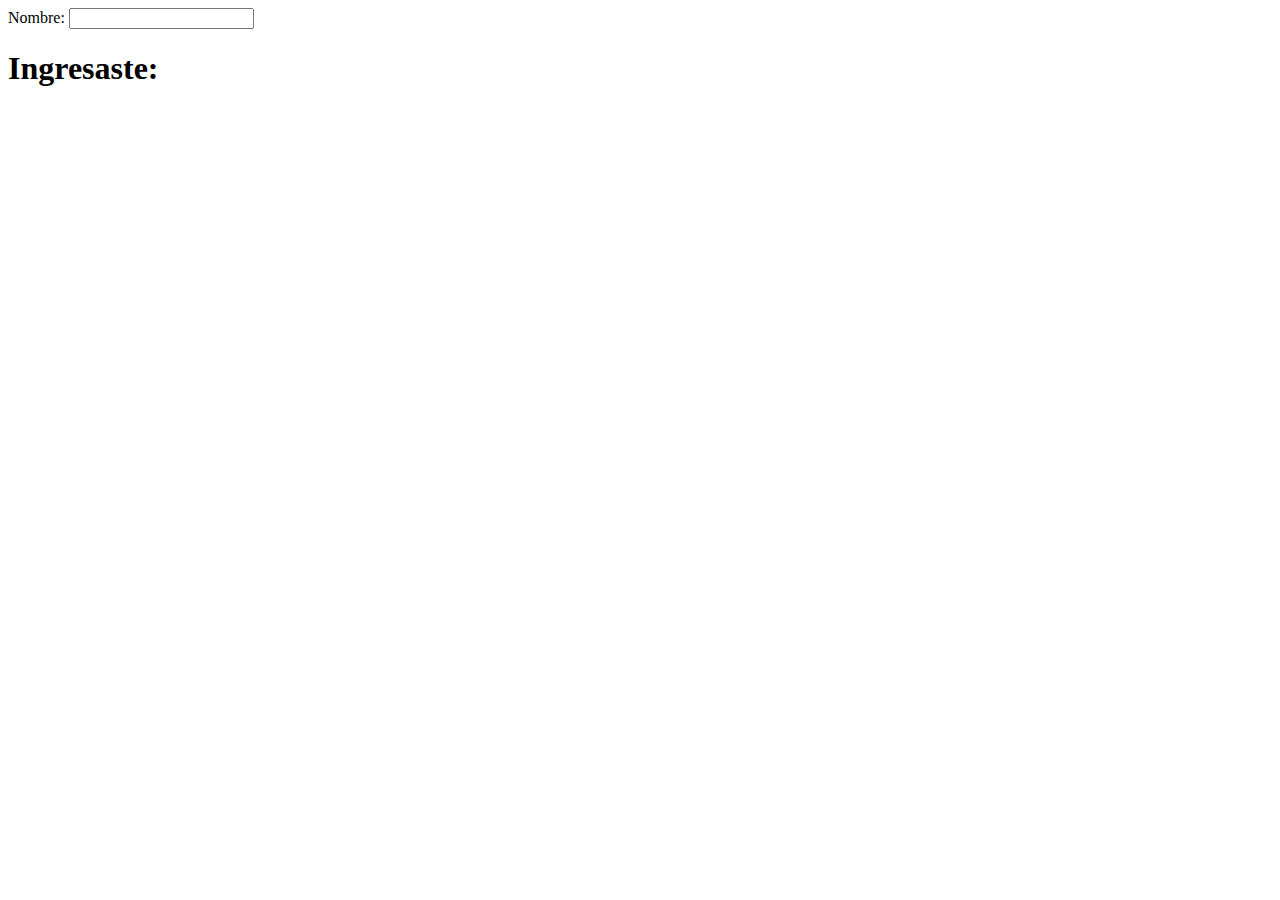
<file: EjemplosFVE/formulario.html>
<!DOCTYPE html>
<html>
<script src=' angular.min.js'></script>
<body>

<div ng-app="">
  <form>
    Nombre: <input type="text" ng-model="firstname">
  </form>
  <h1>Ingresaste: {{firstname}}</h1>
</div>
</body>
</html>
</file>
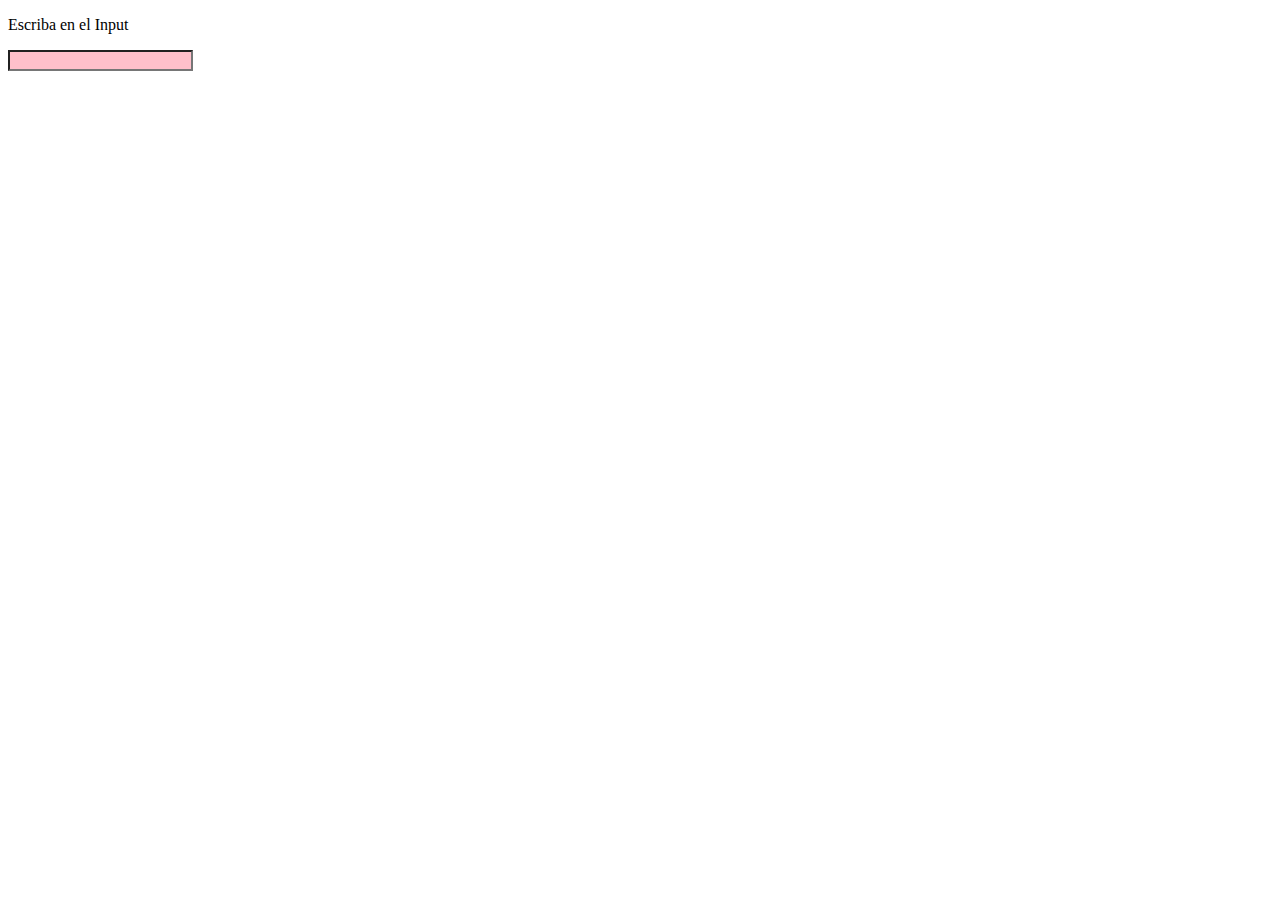
<file: EjemplosFVE/validacion.html>
<!DOCTYPE html>
<html>
<script src=' angular.min.js'></script>
<style>
input.ng-invalid {
    background-color:pink;
}
input.ng-valid {
    background-color:lightgreen;
}
</style>
<body ng-app="">

<p>Escriba en el Input</p>

<form name="myForm">
<input name="myName" ng-model="myName" required>
</form>

<!--<p>The input field requires content, and will therefore become green when you write in it.</p>-->

</body>
</html>
</file>
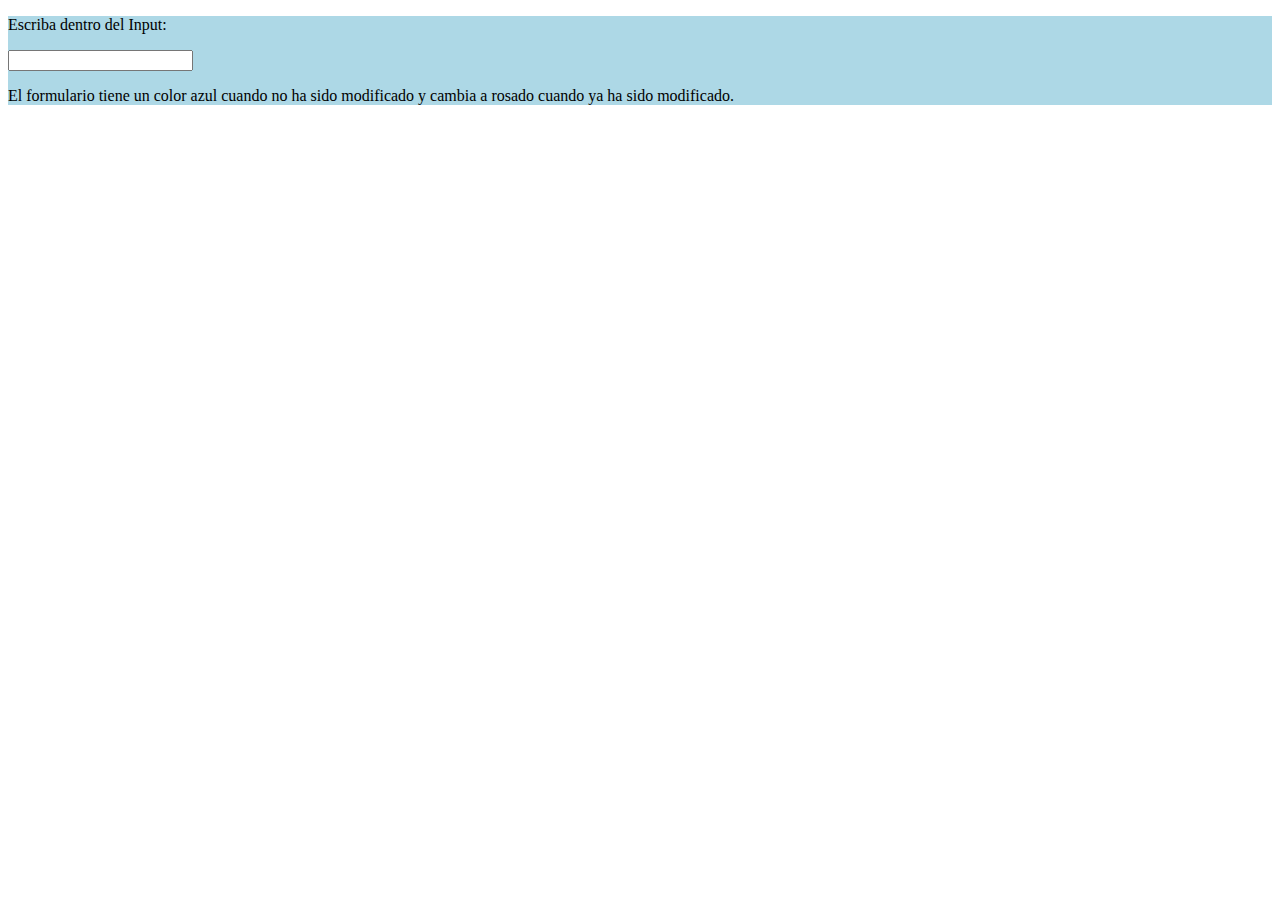
<file: EjemplosFVE/validacion2(pristino).html>
<!DOCTYPE html>
<html>
<script src=' angular.min.js'></script>  
<style>
form.ng-pristine {
    background-color:lightblue;
}
form.ng-dirty {
    background-color:pink;
}
</style>
<body ng-app="">

<form name="myForm">
<p>Escriba dentro del Input:</p>

<input name="myName" ng-model="myName" required>

<p>El formulario tiene un color azul cuando no ha sido modificado y cambia a rosado cuando ya ha sido modificado.</p>
</form>

</body>
</html>
</file>
